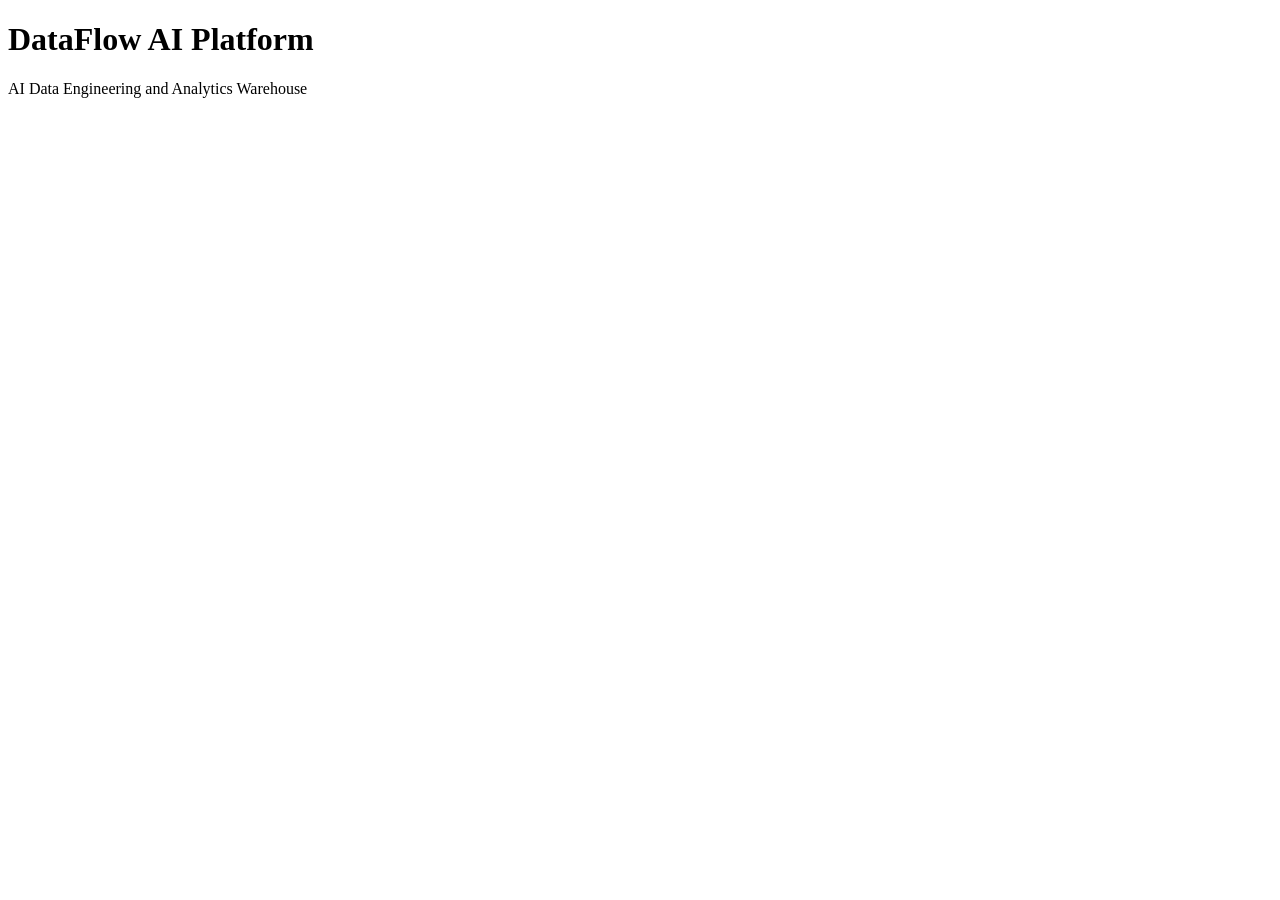
<file: index.html>
<!DOCTYPE html>
<html lang="en">
<head>
    <meta charset="UTF-8">
    <meta name="viewport" content="width=device-width, initial-scale=1.0">
    <title>DataFlow AI</title>
</head>
<body>
    <h1>DataFlow AI Platform</h1>
    <p>AI Data Engineering and Analytics Warehouse</p>
</body>
</html>
</file>
